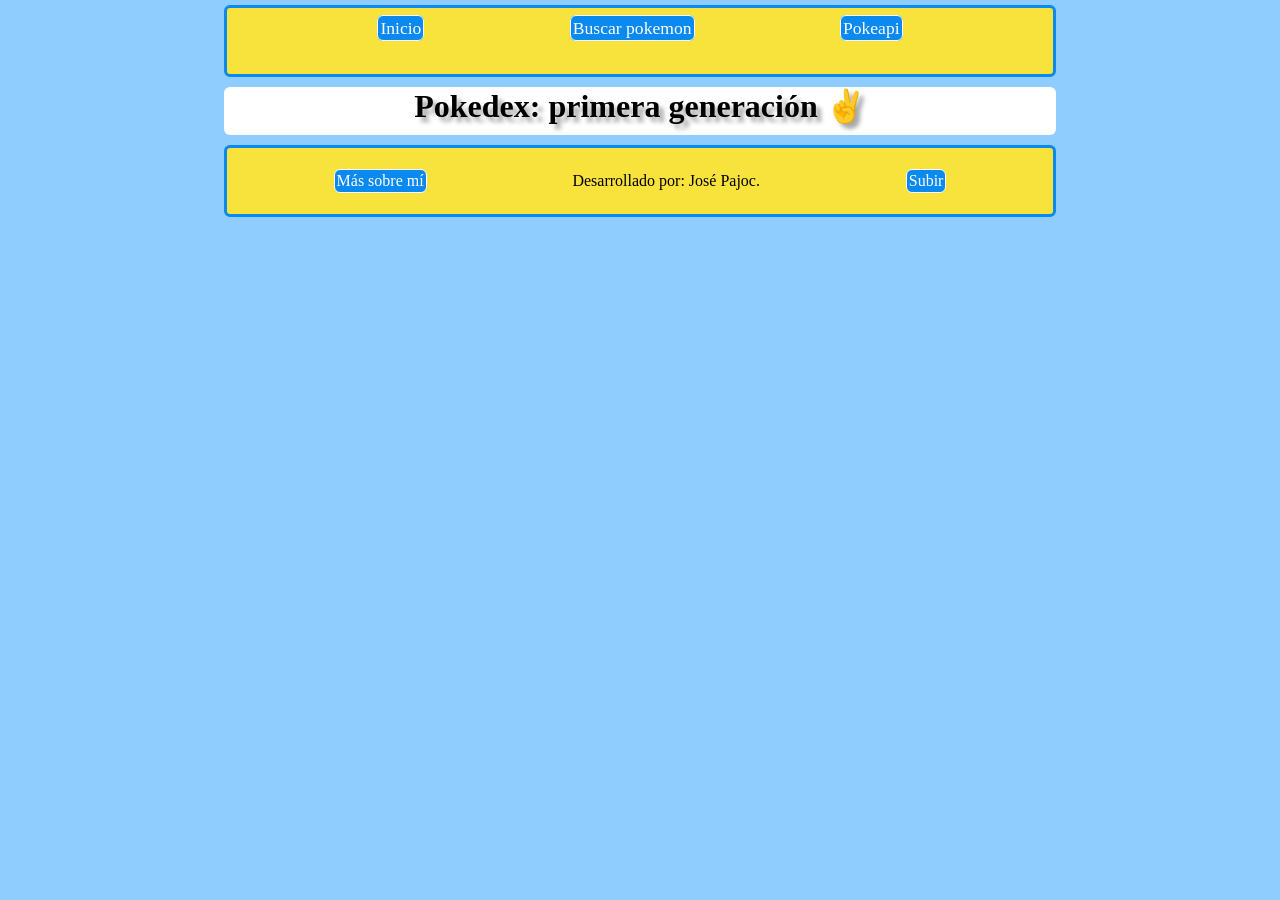
<file: index.html>
<!DOCTYPE html>
<html lang="es">

<head>
    <meta charset="UTF-8">
    <meta name="viewport" content="width=device-width, initial-scale=1.0">
    <title>Pokedex</title>
    <link rel="icon" href="assets/imagenes/pokemon.png">
    <link rel="stylesheet" href="style.css">
    <script src="logica.js" defer></script>
</head>

<body>
    <nav id="inicio">
        <ul>
            <li><a href="index.html">Inicio</a></li>
            <li><a href="buscarUno.html">Buscar pokemon</a></li>
            <li><a href="https://pokeapi.co/" target="_blank">Pokeapi</a></li>
        </ul>
    </nav>
    <main>
        <h1>Pokedex: primera generación ✌</h1>
        <section id="contenedor">
            <!-- Plantilla -->
            <!-- <div class="tarjeta">
                <h3>nombre pokemon</h3>
                <p>Tipo: </p>
                <img src="" class="imagenPokemon">
            </div> -->
        </section>
    </main>
    <footer>
        <a href="https://jose-pajoc-dev.onrender.com/" target="_blank">Más sobre mí</a>
        <p>Desarrollado por: José Pajoc.</p>
        <a href="#inicio">Subir</a>
    </footer>

</body>

</html>
</file>
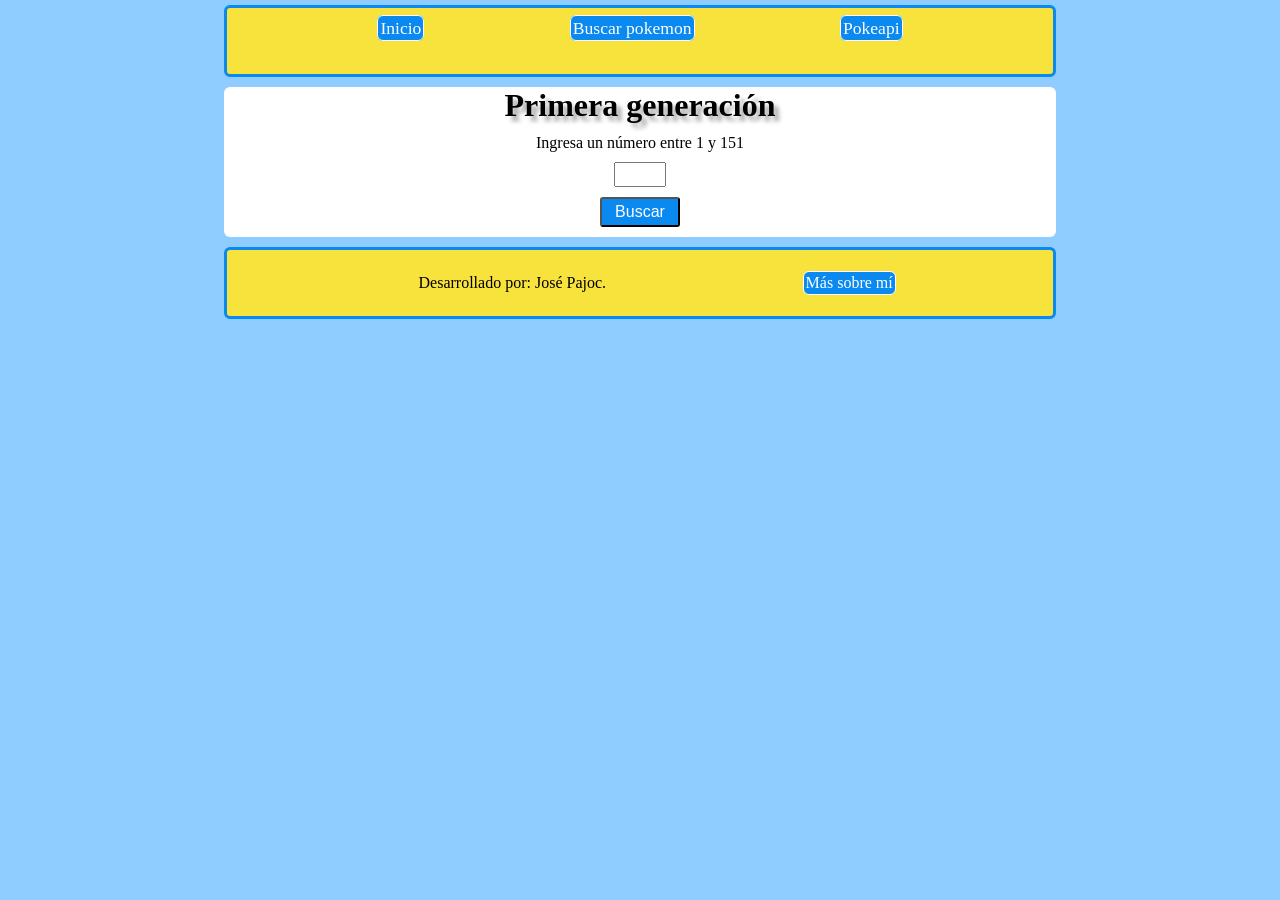
<file: buscarUno.html>
<!DOCTYPE html>
<html lang="es">

<head>
    <meta charset="UTF-8">
    <meta name="viewport" content="width=device-width, initial-scale=1.0">
    <title>Pokedex</title>
    <link rel="icon" href="assets/imagenes/pokemon.png">
    <link rel="stylesheet" href="buscarUno.css">
    <link rel="stylesheet" href="style.css">
    <script src="buscarUno.js" defer></script>
</head>

<body>
    <nav>
        <ul>
            <li><a href="index.html">Inicio</a></li>
            <li><a href="buscarUno.html">Buscar pokemon</a></li>
            <li><a href="https://pokeapi.co/" target="_blank">Pokeapi</a></li>
        </ul>
    </nav>
    <main>
        <h1>Primera generación</h1>
        <form>
            <label for="numeroBuscar">Ingresa un número entre 1 y 151</label>
            <input type="number" id="numeroBuscar" min="1" max="151">
            <button type="button" id="btnBuscar">Buscar</button>
        </form>

        <section id="contenedor" class="escala">
        </section>

    </main>
    <footer>
        <p>Desarrollado por: José Pajoc.</p>
        <a href="https://jose-pajoc-dev.onrender.com/" target="_blank">Más sobre mí</a>
    </footer>

</body>

</html>
</file>
<file: style.css>
*{
    box-sizing: border-box;
    margin: 0;
    padding: 0;
}

body{
    background-color: #8FCCFF;
}

nav, main, a, .tarjeta, footer{
    border-radius: 6px;
}

nav, .tarjeta{
    padding: 5px;
}

nav, footer{
    background-color: #f8e23c;
    margin: 5px auto;
    border: 3px solid #0a89f1;
}

nav{
    width: 65dvw;
    height: 8dvh;
    ul{
        list-style: none;
        display: flex;
        flex-direction: row;
        justify-content: space-evenly;
        li{
            font-size: 1.1rem;
            margin-top: 5px;
        }
    }
}

a{
    text-decoration: none;
    transition: all 0.5s ease;
}
a:link, a:visited, a:active{
    color: white;
    background-color: #0a89f1;
    border: 1px solid white;
    padding: 2px;
}

main{
    width: 65dvw;
    background-color: white;
    margin: 10px auto;
    display: flex;
    flex-direction: column;
    align-items: center;
    h1{
        text-shadow: 5px 5px 4px darkgray;
        margin-bottom: 10px;
    }
}

#contenedor{
    display: flex;
    flex-direction: row;
    flex-wrap: wrap;
    justify-content: center;
    gap: 10px;
}

.tarjeta{
    border: 1px solid black;
    width: 12dvw;
    height: 155px;
    margin-bottom: 20px;
    h3{
        font-size: 1.1rem;
    }
}

.fire{
    color: rgb(230, 230, 22);
    background: radial-gradient(circle, rgba(255, 255, 255, 1) 0%, rgb(194, 5, 43) 100%);
    transition: all 0.5s ease;
}
.grass{
    color: rgb(42, 107, 40);
    background: radial-gradient(circle, rgba(255, 255, 255, 1) 0%, rgb(3, 179, 11) 100%);
    transition: all 0.5s ease;
}
.water{
    color: rgb(5, 95, 110);
    background: radial-gradient(circle, rgba(255, 255, 255, 1) 0%, rgb(3, 85, 179) 100%);
    transition: all 0.5s ease;
}
.bug{
    color: rgb(253, 253, 251);
    background: radial-gradient(circle, rgba(255, 255, 255, 1) 0%, rgb(12, 53, 2) 100%);
    transition: all 0.5s ease;
}
.normal{
    color: rgb(94, 81, 48);
    background: radial-gradient(circle, rgba(255, 255, 255, 1) 0%, rgb(218, 150, 3) 100%);
    transition: all 0.5s ease;
}
.poison{
    color: white;
    background: radial-gradient(circle, rgba(255, 255, 255, 1) 0%, rgb(161, 3, 148) 100%);
    transition: all 0.5s ease;
}
.electric{
    color: rgb(65, 70, 1);
    background: radial-gradient(circle, rgba(255, 255, 255, 1) 0%, rgb(230, 247, 5) 100%);
    transition: all 0.5s ease;
}
.ground{
    color: rgb(65, 70, 1);
    background: radial-gradient(circle, rgba(255, 255, 255, 1) 0%, rgb(189, 174, 45) 100%);
    transition: all 0.5s ease;
}
.fairy{
    color: rgb(65, 70, 1);
    background: radial-gradient(circle, rgba(255, 255, 255, 1) 0%, rgb(241, 193, 223) 100%);
    transition: all 0.5s ease;
}
.fighting{
    color: rgb(65, 70, 1);
    background: radial-gradient(circle, rgba(255, 255, 255, 1) 0%, rgb(202, 201, 193) 100%);
    transition: all 0.5s ease;
}
.psychic{
    color: rgb(65, 70, 1);
    background: radial-gradient(circle, rgba(255, 255, 255, 1) 0%, #835280 100%);
    transition: all 0.5s ease;
}
.rock{
    color: rgb(65, 70, 1);
    background: radial-gradient(circle, rgba(255, 255, 255, 1) 0%, #66615c 100%);
    transition: all 0.5s ease;
}
.ghost{
    color: white;
    background: radial-gradient(circle, rgba(255, 255, 255, 1) 0%, #1d1c1b 100%);
    transition: all 0.5s ease;
}
.ice{
    color: white;
    background: radial-gradient(circle, rgb(103, 186, 224) 0%, #2f03cc 100%);
    transition: all 0.5s ease;
}
.dragon{
    color: white;
    background: radial-gradient(circle, rgb(241, 245, 223) 0%, goldenrod 100%);
    transition: all 0.5s ease;
}

img{
    float: right;
    transition: all 0.5s ease;
}

.tarjeta:hover, a:hover{
    box-shadow: 5px 5px 10px 5px grey;
}

img:hover{
    filter: drop-shadow(5px 5px 4px white);
}

footer{
    width: 65dvw;
    height: 8dvh;
    display: flex;
    flex-direction: row;
    justify-content: space-evenly;
    align-items: center;
    gap: 5px;
    p, a{
        text-align: center;
    }

    p{
        width: 20dvw;
    }
}

.escala{
    transition: transform 0.5s ease;
}
.escala:hover{
    transform: scale(1.2);
}

@media(max-width: 480px){
    nav, main{
        width: 90dvw;
    }
    #contenedor{
        gap: 10px;
    }
    .tarjeta{
        width: 40dvw;
        height: 130px;
    }

    footer{
        height: 10dvh;
        p{
            width: 50dvw;
        }
    }
}
</file>
<file: buscarUno.css>
form{
    display: flex;
    flex-direction: column;
    align-items: center;
    gap: 10px;

    input{
        height: 25px;
        text-align: center;
    }
}

button{
    font-size: 1rem;
    background-color: #0a89f1;
    color: white;
    border-radius: 3px;
    width: 80px;
    height: 30px;
    margin-bottom: 10px;
    transition: all 0.5s ease;
}

button:hover{
    box-shadow: 5px 5px 10px 5px grey;
}
</file>
